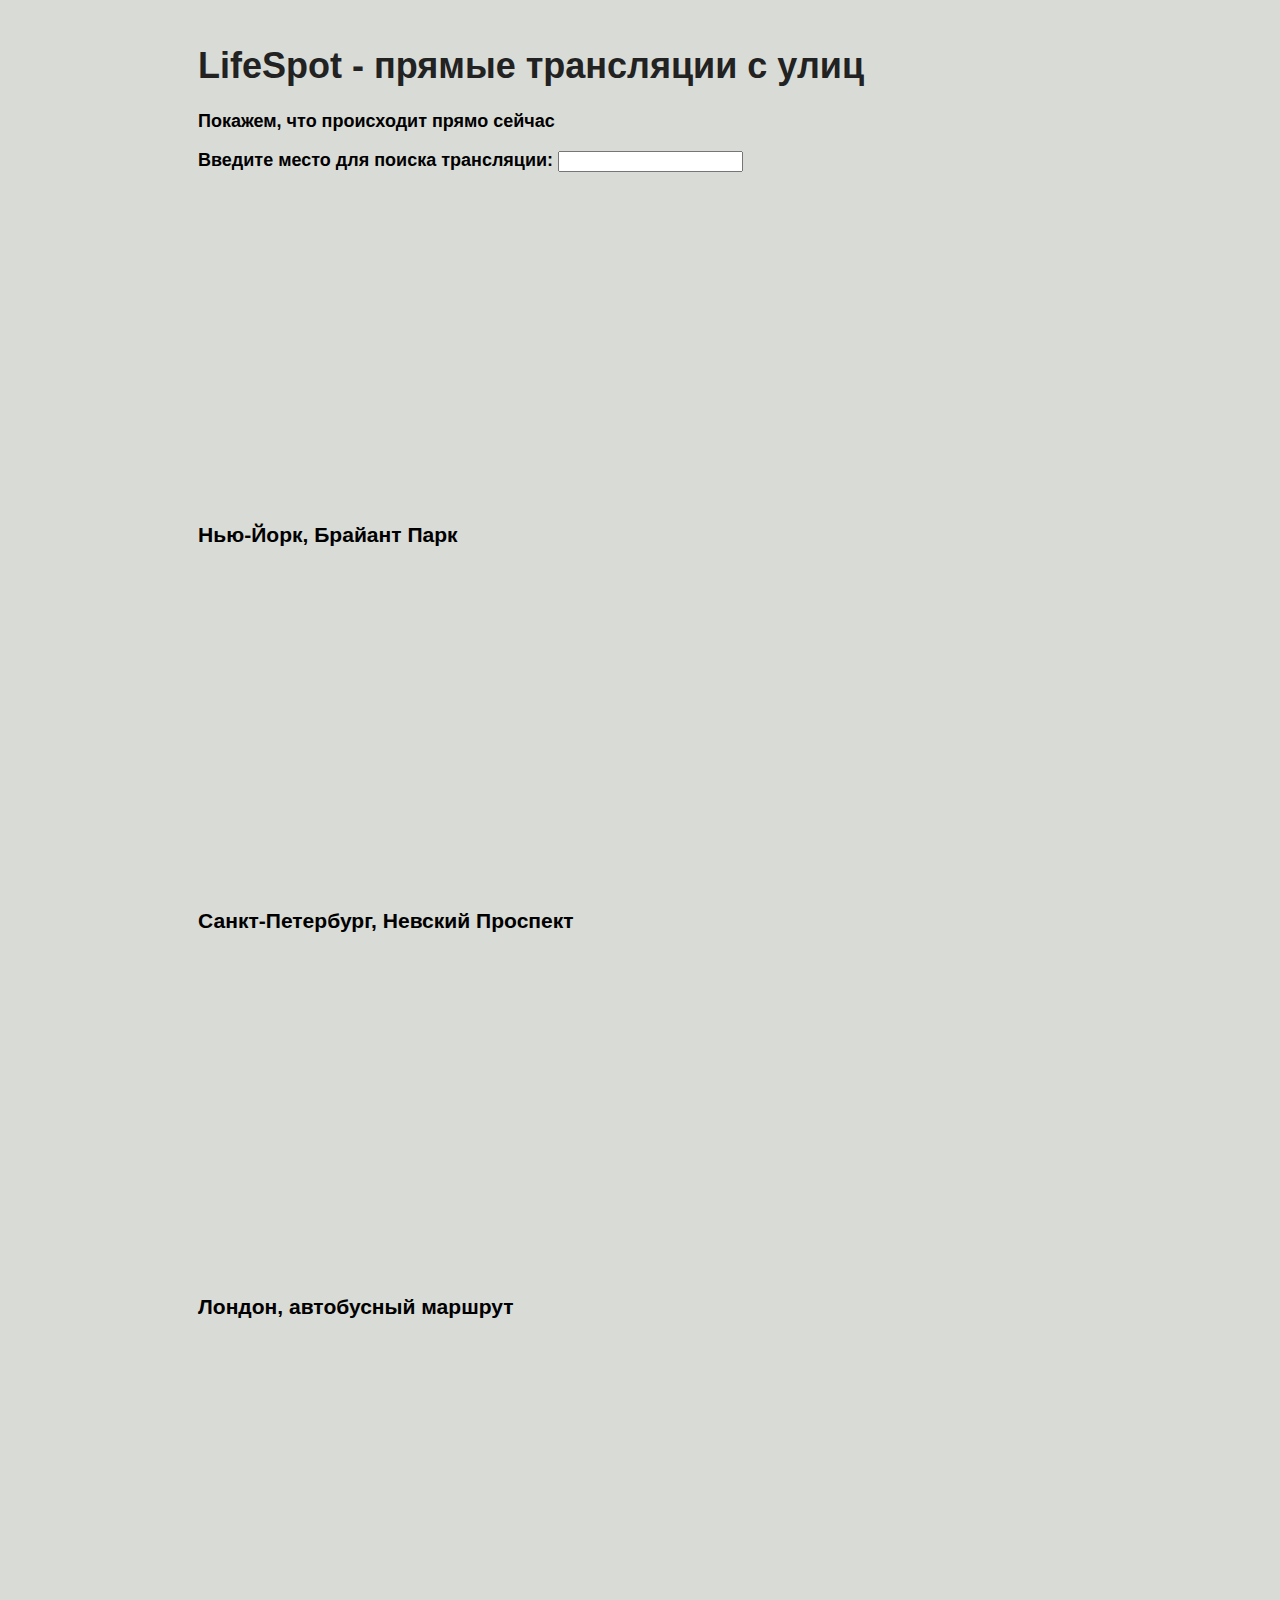
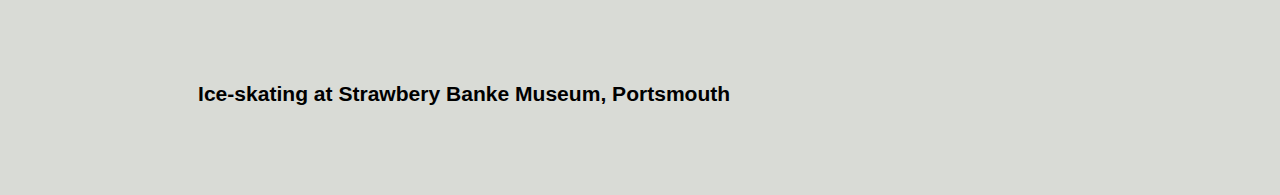
<file: LifeSpot/Views/index.html>
﻿<!DOCTYPE html>
<html lang="en">
<head>
    <meta charset="UTF-8">
    <title>LifeSpot</title>
    <link href="../Static/CSS/common.css" rel="stylesheet" type="text/css" />
    <link href="../Static/CSS/index.css" rel="stylesheet" type="text/css" />
    <script src="../Static/JS/index.js"></script>
    <!-- <script>PrintSession(HandleSession());</script>-->

</head>
<body>
    <!-- onload="setTimeout(alert('Will you Subscribe?'), 3000);" -->

    <header>
        <h1>LifeSpot - прямые трансляции с улиц</h1>
        <p>Покажем, что происходит прямо сейчас</p>
        <form class="choseLocation" action="">

            <!--До упражнения 29.5.4-->
            Введите место для поиска трансляции: <input type="text" id="userInput" oninput="FilterVideos( document.getElementById('userInput').value.toLowerCase() );" />
            
            <!--Введите место для поиска трансляции: <input type="text" id="userInput" oninput="InputParseFunction();" />-->

        </form>
    </header>

    <!--SIDEBAR-->
    <div class="bordered">
        <div class="video-container">
            <iframe width="560" height="315" src="https://www.youtube.com/embed/srlpC5tmhYs" title="YouTube video player" frameborder="0" allow="accelerometer; autoplay; clipboard-write; encrypted-media; gyroscope; picture-in-picture" allowfullscreen></iframe>
            <h3 class="video-title">Нью-Йорк, Брайант Парк</h3>
        </div>

        <div class="video-container">
            <iframe width="560" height="315" src="https://www.youtube.com/embed/wCcMcaiRbhM" title="YouTube video player" frameborder="0" allow="accelerometer; autoplay; clipboard-write; encrypted-media; gyroscope; picture-in-picture" allowfullscreen></iframe>
            <h3 class="video-title">Санкт-Петербург, Невский Проспект</h3>
        </div>
        <div class="video-container">
            <iframe width="560" height="315" src="https://www.youtube.com/embed/JplMzss6_YE" title="YouTube video player" frameborder="0" allow="accelerometer; autoplay; clipboard-write; encrypted-media; gyroscope; picture-in-picture" allowfullscreen></iframe>
            <h3 class="video-title">Лондон, автобусный маршрут</h3>
        </div>
        <div class="video-container">
            <iframe width="560" height="315" src="https://www.youtube.com/embed/zTdTIpPiOnQ" title="YouTube video player" frameborder="0" allow="accelerometer; autoplay; clipboard-write; encrypted-media; gyroscope; picture-in-picture" allowfullscreen></iframe>
            <h3 class="video-title">Ice-skating at Strawbery Banke Museum, Portsmouth</h3>
        </div>

    </div>


</body>
<!--FOOTER-->
</html>
</file>
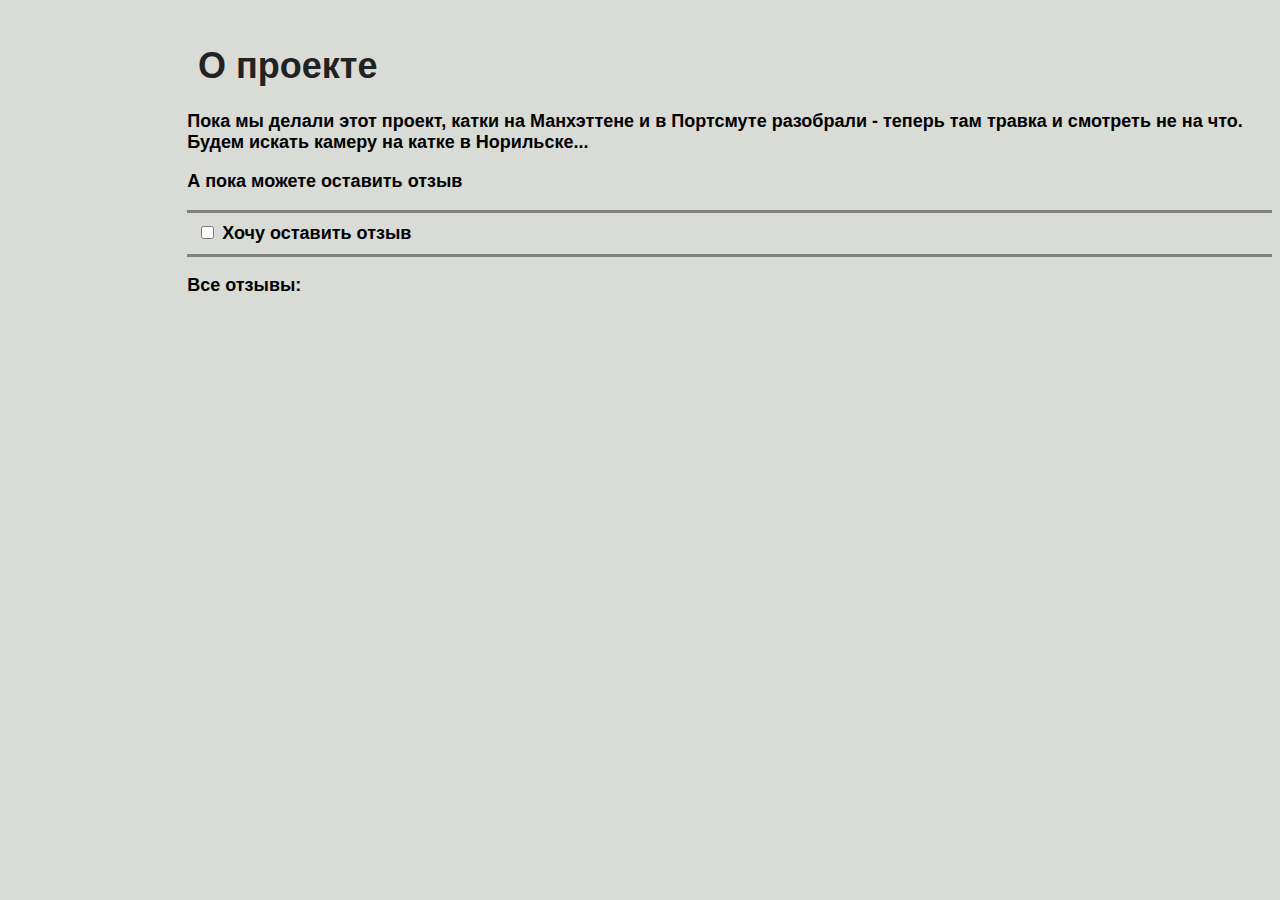
<file: LifeSpot/Views/about.html>
﻿<!DOCTYPE html>
<html lang="en">

<head>
    <meta charset="UTF-8">
    <title>LifeSpot</title>
    <link href="../Static/CSS/common.css" rel="stylesheet" type="text/css">
    <link href="../Static/CSS/about.css" rel="stylesheet" type="text/css">
    <script src="../Static/JS/index.js"></script>
    <script defer src="../Static/JS/about.js"></script>
</head>

<!--SIDEBAR-->
<body>
    <header>
        <h1>О проекте</h1>
    </header>
    <article>
        <p>Пока мы делали этот проект, катки на Манхэттене и в Портсмуте разобрали - теперь там травка и смотреть не на что. 
        Будем искать камеру на катке в Норильске...</p>
        <p>А пока можете оставить отзыв</p>
    </article>

    <div class="feedbackSection">
        <input type="checkbox" id="feedbackCheckBox" onclick="CheckBoxClickProcessing('feedbackCheckBox')" >
        <label for="feedbackCheckBox">Хочу оставить отзыв</label>

        <form action="" id="feedbackForm">
            <p>Оставить комментарий</p>
            Ваше имя: <br /><input class="feedbackInput" type="text" id="userName" value=""/>
            <p></p>
            Ваш отзыв: <br /><textarea class="feedbackInput" id="feedbackContent" value ="someText" cols="40" rows="5"></textarea><br />
            <button type="button" onclick='SubmitFeedback("userName", "feedbackContent", "allFeedbacks")'>Отправить</button>
        </form>
    </div>
    <article id="allFeedbacks">
        
    </article>

</body>
<!--FOOTER-->

</html>
</file>
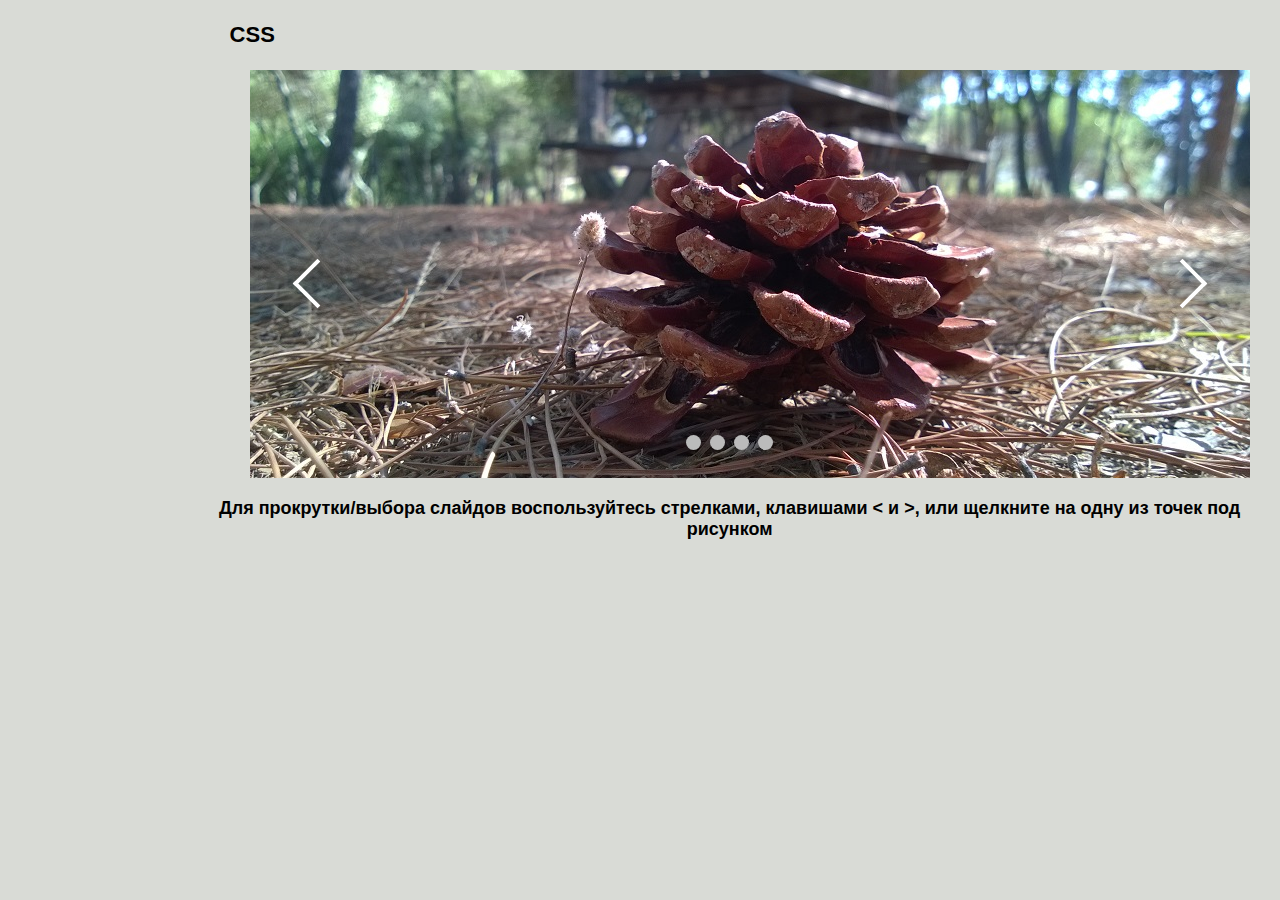
<file: LifeSpot/Views/sliderCss.html>
﻿<!DOCTYPE html>
<html lang="en">

<head>
    <meta charset="UTF-8">
    <title>LifeSpot</title>
    <link href="../Static/CSS/common.css" rel="stylesheet" type="text/css">
    <link href="../Static/CSS/sliderCss.css" rel="stylesheet" type="text/css">

</head>

<body>
<!--    <p>This is "SliderCss" page</p>-->
    <!--sliderTop-->
    <!--SIDEBAR-->


    <div class="slider-container">
        <p class="sliderType">CSS</p>
        <div class="slider">
            <div class="slides">
                <div id="slides__0" class="slide">

                    <img src="../Static/Images/0.jpg" style="width:100%">
                    <!-- <span class="slide__text">1</span> -->

                    <a class="slide__prev" href="#slides__3" title="Next"></a>
                    <a class="slide__next" href="#slides__1" title="Next"></a>
                </div>
                <div id="slides__1" class="slide">
                    <img src="../Static/Images/1.jpg" style="width:100%">
                    <!-- <span class="slide__text">2</span> -->
                    <a class="slide__prev" href="#slides__0" title="Prev"></a>
                    <a class="slide__next" href="#slides__2" title="Next"></a>
                </div>
                <div id="slides__2" class="slide">
                    <img id="2" src="../Static/Images/2.jpg" style="width:100%">
                    <!-- <span class="slide__text">3</span>-->
                    <a class="slide__prev" href="#slides__1" title="Prev"></a>
                    <a class="slide__next" href="#slides__3" title="Next"></a>
                </div>
                <div id="slides__3" class="slide">
                    <img id="2" src="../Static/Images/3.jpg" style="width:100%">
                    <!--<span class="slide__text">4</span>-->
                    <a class="slide__prev" href="#slides__2" title="Prev"></a>
                    <a class="slide__next" href="#slides__0" title="Prev"></a>
                </div>
            </div>
        </div>

        <div class="slider__nav">
            <a class="dot" href="#slides__0"></a>
            <a class="dot" href="#slides__1"></a>
            <a class="dot" href="#slides__2"></a>
            <a class="dot" href="#slides__3"></a>
        </div>

    </div>


    <div style="text-align:center">
        <p>Для прокрутки/выбора слайдов воспользуйтесь стрелками, клавишами &lt и &gt, или щелкните на одну из точек под рисунком</p>
    </div>

    <!--FOOTER-->

</body>
</html>
</file>
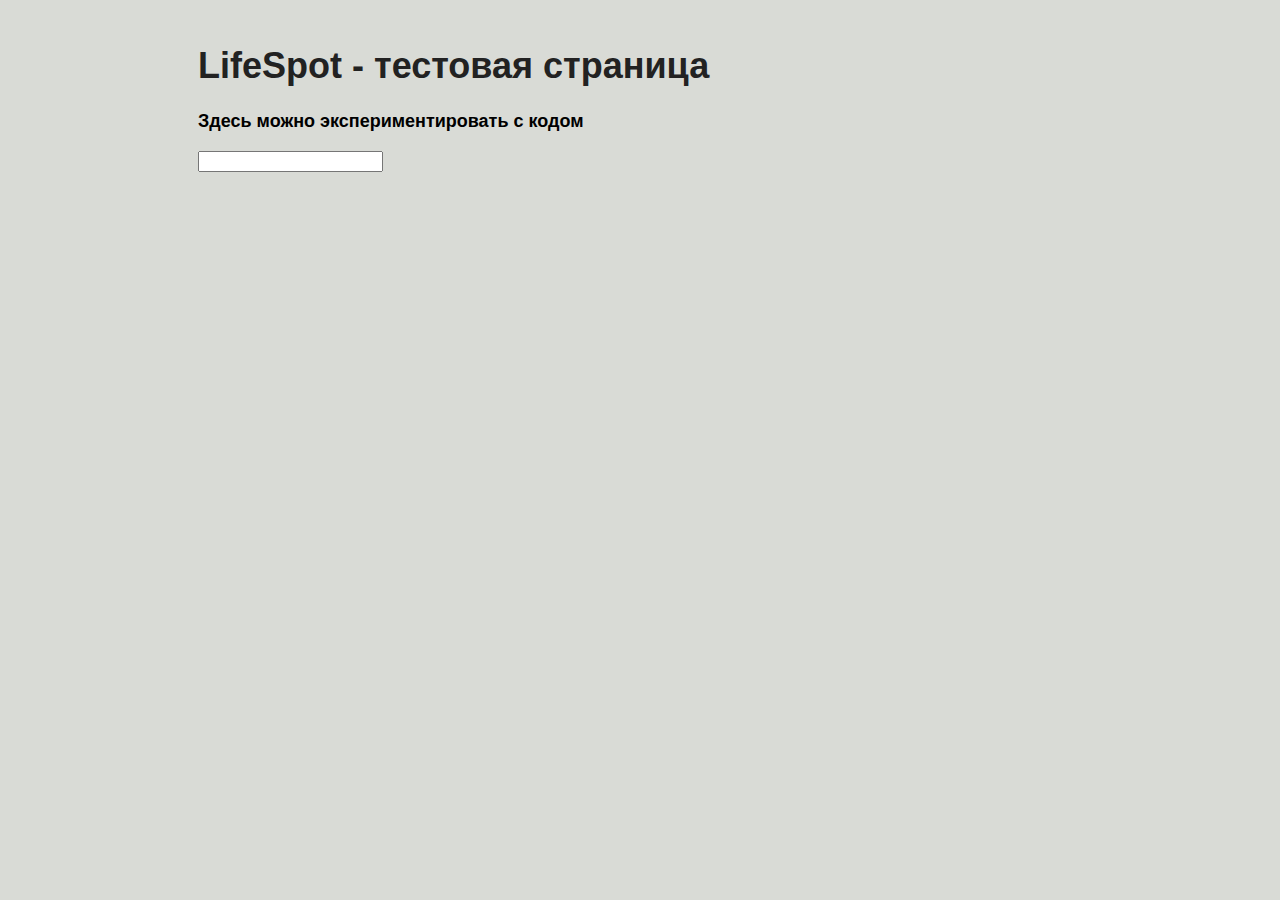
<file: LifeSpot/Views/testing.html>
﻿<!DOCTYPE html>
<html lang="en">

<head>
    <meta charset="UTF-8">
    <title>LifeSpot</title>
    <link href="../Static/CSS/common.css" rel="stylesheet" type="text/css">
    <script defer src="../Static/JS/index.js"></script>

</head>

<!--SIDEBAR-->
<!--body onload="AskForName()"-->
<body onload="CountPageElements()">
    <header id="header-index">
        <h1>LifeSpot - тестовая страница</h1>
        <p>Здесь можно экспериментировать с кодом</p>
        <input type="text" oninput="
        /* Обработчик ввода текста */
           ">
    </header>

</body>
<!--FOOTER-->

</html>
</file>
<file: LifeSpot/Static/CSS/common.css>
﻿/*Это стили для всех страниц сайта. Стили, уникальные для страницы, собраны в отдельных css  */

body {
    font: bold 18px arial, verdana;
    background-color: #d9dbd6;
}

.navbar {
    color: darkgray;
    padding-left: 15%;
}

.navbar a {
    color: white;
}

.navbar a:visited {
    color: lightgray;
}

header {
    padding-left: 1%;
    padding-top: 1.2%;
}

    header h1 {
        color: #222;
    }

aside {
    height: 100%;
    width: 13%;
    position: fixed;
    z-index: 1;
    top: 0;
    left: 0;
    background-color: #333;
    overflow-x: hidden; /* Отключаем горизонтальную прокрутку */
    overflow-y: hidden;
    padding-top: 20px;
}

body {
    padding-left: 14%;
    padding-bottom: 60px;
}

footer {
    /*position: sticky;    можно использовать вместо fixed в зависимости от того, какого эффекта мы хотим добиться*/
    position: fixed;
    bottom: 0;
    width: 100%;
    height: 60px;
    background-color: lightgray;
    margin-left: -2%;
    padding-left: 3%;
    font: normal 16px arial;
    padding-top: 10px;
    line-height: 40%;
    /*z-index: -2;*/
}

input:hover, input:focus { /*здесь вполне можно задать общее поведение для всех полей и не создавать классов*/
    background-color: cornsilk;
}

.sliderType {
    font: bold 22px arial;
}
</file>
<file: LifeSpot/Static/CSS/index.css>
﻿.video-container {
    display: inline-block;
    padding-left: 1%;
}

.choseLocation {
    margin-bottom: 10px;
}
</file>
<file: LifeSpot/Static/CSS/about.css>
﻿/*а как лучше группировать стили? по файлу на страницу, общий файл, или еще как-то?*/

#feedbackForm {display:none}

.feedbackSection {
    border-bottom: 3px solid grey;
    border-top: 3px solid grey;
    padding: 10px;
}

.feedbackInput {
    width: 300px;
}
</file>
<file: LifeSpot/Static/CSS/sliderCss.css>
﻿
.slider-container {
    /*display: flex;
    align-items: center;
    justify-content: center;
    height: 100%;
*/
    max-width: 1000px;
    position: relative;
    /*margin: auto;*/
    margin-left: auto;
    margin-right: auto;
    /*cursor: grab;*/
}

.slider {
/*    width: 100%;
    max-width: 600px;
    height: 400px;
    margin: 20px;
    text-align: center;
    border-radius: 20px;
    overflow: hidden;
    position: relative;
*/
    width: 100%;
    max-width: 1000px;
    /*height: 400px;*/
    margin: 20px;
    text-align: center;
    overflow: hidden;
    position: relative;
}

.slides {
    display: flex;
    overflow-x: scroll;
    position: relative;
    overflow-x: hidden;
    overflow-y: hidden;
    scroll-behavior: smooth;
    scroll-snap-type: x mandatory;
}

.slide:nth-of-type(even) {
    background-color: rgb(250, 246, 212);
}

.slide {
    display: flex;
    justify-content: center;
    align-items: center;
    flex-shrink: 0;
    width: 100%;
    /*height: 400px;*/
    scroll-snap-align: center;
    margin-right: 0px;
    box-sizing: border-box;
    background: white;
    transform-origin: center center;
    transform: scale(1);
}

.slide__text {
    font-size: 40px;
    font-weight: bold;
    font-family: sans-serif;
}

.slide a {
    background: none;
    border: none;
}

a.slide__prev,
.slider::before {
    transform: rotate(135deg);
    -webkit-transform: rotate(135deg);
    left: 5%;
}

a.slide__next,
.slider::after {
    transform: rotate(-45deg);
    -webkit-transform: rotate(-45deg);
    right: 5%;
}

.slider::before,
.slider::after,
.slide__prev,
.slide__next {
    position: absolute;
    top: 48%;
    width: 35px;
    height: 35px;
    border: solid white;
    border-width: 0 4px 4px 0;
    padding: 3px;
    box-sizing: border-box;
}

.slider::before,
.slider::after {
    content: "";
    z-index: 100;
    background: none;
    pointer-events: none;
}

.slider__nav {
    box-sizing: border-box;
    position: absolute;
    bottom: 5%;
    left: 50%;
    width: 200px;
    margin-left: -100px;
    text-align: center;
}

.slider__navlink {
    display: inline-block;
    height: 15px;
    width: 15px;
    border-radius: 50%;
    background-color: black;
    margin: 0 10px 0 10px;
}


.dot {
    cursor: pointer;
    height: 15px;
    width: 15px;
    margin: 0 2px;
    background-color: #bbb;
    border-radius: 50%;
    display: inline-block;
    transition: background-color 0.6s ease;
}

    .active, .dot:hover {
        background-color: #777777;
    }
</file>
